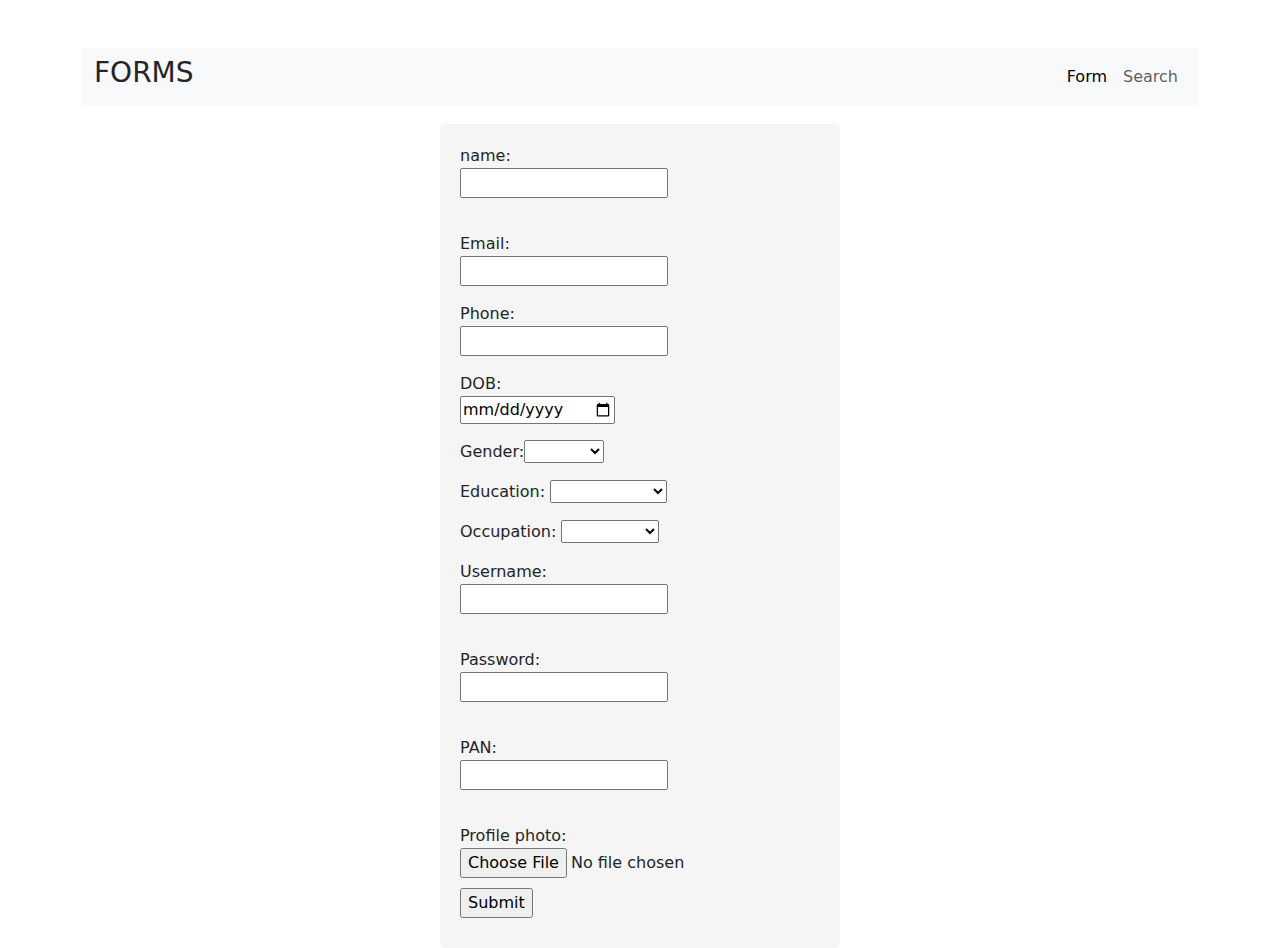
<file: index.html>
<!DOCTYPE html>
<html lang="en">
<head>
    <meta charset="UTF-8">
    <meta name="viewport" content="width=device-width, initial-scale=1">
    <link href="https://cdn.jsdelivr.net/npm/bootstrap@5.0.0/dist/css/bootstrap.min.css" rel="stylesheet">
    <title>Form Validation</title>
    <link rel="stylesheet" href="styles.css">
    <style>
    form, input {
      display: block;
      margin-bottom: 10px;
    }
  </style>
</head>
<body>

<div class="container mt-5">
    <nav class="navbar navbar-expand-lg navbar-light bg-light">
        <div class="container-fluid">
            <h3>FORMS</h3>
            <button class="navbar-toggler" type="button" data-bs-toggle="collapse" data-bs-target="#navbarNav" aria-controls="navbarNav" aria-expanded="false" aria-label="Toggle navigation">
                <span class="navbar-toggler-icon"></span>
            </button>
            <div class="collapse navbar-collapse" id="navbarNav">
                <ul class="navbar-nav ms-auto"> <!-- This will align the navigation links to the right -->
                    <li class="nav-item">
                        <a class="nav-link active" href="index.html">Form</a>
                    </li>
                    <li class="nav-item">
                        <a class="nav-link" href="search.html">Search</a>
                    </li>
                </ul>
            </div>
        </div>
    </nav>
    <div class="row justify-content-center">
        <div class="col-lg-6 col-md-8 col-sm-10">
            <form name="myForm" id="form" class="form" onsubmit="validateEntireForm(event)">
                    name: <input type="text" name="fname" id="name" class="name" oninput="nameValidation()">
                    <span id="nameError" class="nameError"></span> <br/>
                    Email: <input type="email" name="email" id="email" class="email" oninput="emailValidation()">
                    <span id="emailError" class="emailError"></span>
                    <p id="w"></p>
                    Phone: <input type="text" name="phone" id="phone" class="phone" oninput="phoneValidation()">
                    <span id="phoneError" class="phoneError"></span>
                    <p id="e"></p>
                    DOB: <input type="date" name="date" id="date" class="date" oninput="dateValidation()">
                    <span id="dateError" class="dateError"></span>
                    <p id="r"></p>
                    Gender:<select id="gender" class="gender" oninput="genderValidation()">
                        <option value=""></option>
                        <option value="male">Male</option>
                        <option value="female">Female</option>
                    </select>
                    <span id="genderError" class="genderError"></span>
            
                    <p id="t"></p>
                    Education: <select id="education" class="education" oninput="educationValidation()">
                        <option value=""></option>
                        <option value="highschool">High School</option>
                        <option value="college">College</option>
                        <option value="university">University</option>
                    </select>
                    <span id="educationError" class="educationError"></span>
                    <p id="y"></p>
                    Occupation: <select id="occupation" class="occupation" >
                        <option value=""></option>
                        <option value="student">Student</option>
                        <option value="employer">Employer</option>
                    </select>
                    <p id="u"></p>
                    Username:<input type="text" id="username" name="username" class="username" oninput="usernameValidation()">
                    <span id="usernameError" class="usernameError"></span>
            
                    <br>
            
                    Password: <input type="password" id="password" name="password" class="password" oninput="passwordValidation()">
                    <span id="passwordError"></span>
                    <br>
            
                    PAN: <input type ="text"  id="PAN" name="PAN" class="PAN" oninput="PANValidation()">
                    <span id="PANError" class="PANError"></span>
                    <br>
            
                    Profile photo: <input type="file" id="photo" name="photo" accept=".jpg, .jpeg, .png" onchange="photoValidation()">
                    <span id="photoError" class="photoError"></span>
                
                    
                    <input type="submit" class="test" value="Submit" >
                
            </form>
        </div>
    </div>
</div>

<script src="index.js" defer></script>
<script src="https://cdn.jsdelivr.net/npm/bootstrap@5.0.0/dist/js/bootstrap.bundle.min.js"></script>
</body>
</html>
</file>
<file: styles.css>
/* styles.css */

/* Style for the search container */
#search-container {
    margin-bottom: 20px;
}

/* Style for the search input */
#search {
    padding: 5px;
    margin-right: 5px;
}

/* Style for the search button */
#search-btn {
    padding: 5px 10px;
    cursor: pointer;
}

/* Style for the result container */
#result-container {
    margin-top: 10px;
}

/* Style for the result span */
#result {
    font-weight: bold;
    color: green;
}


.error {
    color: #ff0000;
}

.search-icon {
    width: 40px; /* Adjust the width of the search icon */
    height: 40px; /* Adjust the height of the search icon */
    margin: 0 5px; /* Add some spacing between the search icon and the search button */
}

#form{
    width: 400px;
    margin: 2vh auto 0 auto;
    background-color: whitesmoke;

    padding: 20px;
    border-radius: 5px;

}

/* Result styles */
.result p {
    border: 1px solid #cccccc;
    border-radius: 8px;
    padding: 10px;
    margin-bottom: 20px;
}

.result img.profile-photo {
    border-radius: 50%;
    margin-bottom: 10px;
    width: 80px; /* Increased size */
    height: 80px; /* Increased size */
}

.result p {
    margin-bottom: 10px;
}

.result p:last-child {
    margin-bottom: 0;
}

/* Style individual fields */
.result p span {
    font-weight: bold;
    color: #333333;
}

.result p img {
    margin-right: 1000px;
}
</file>
